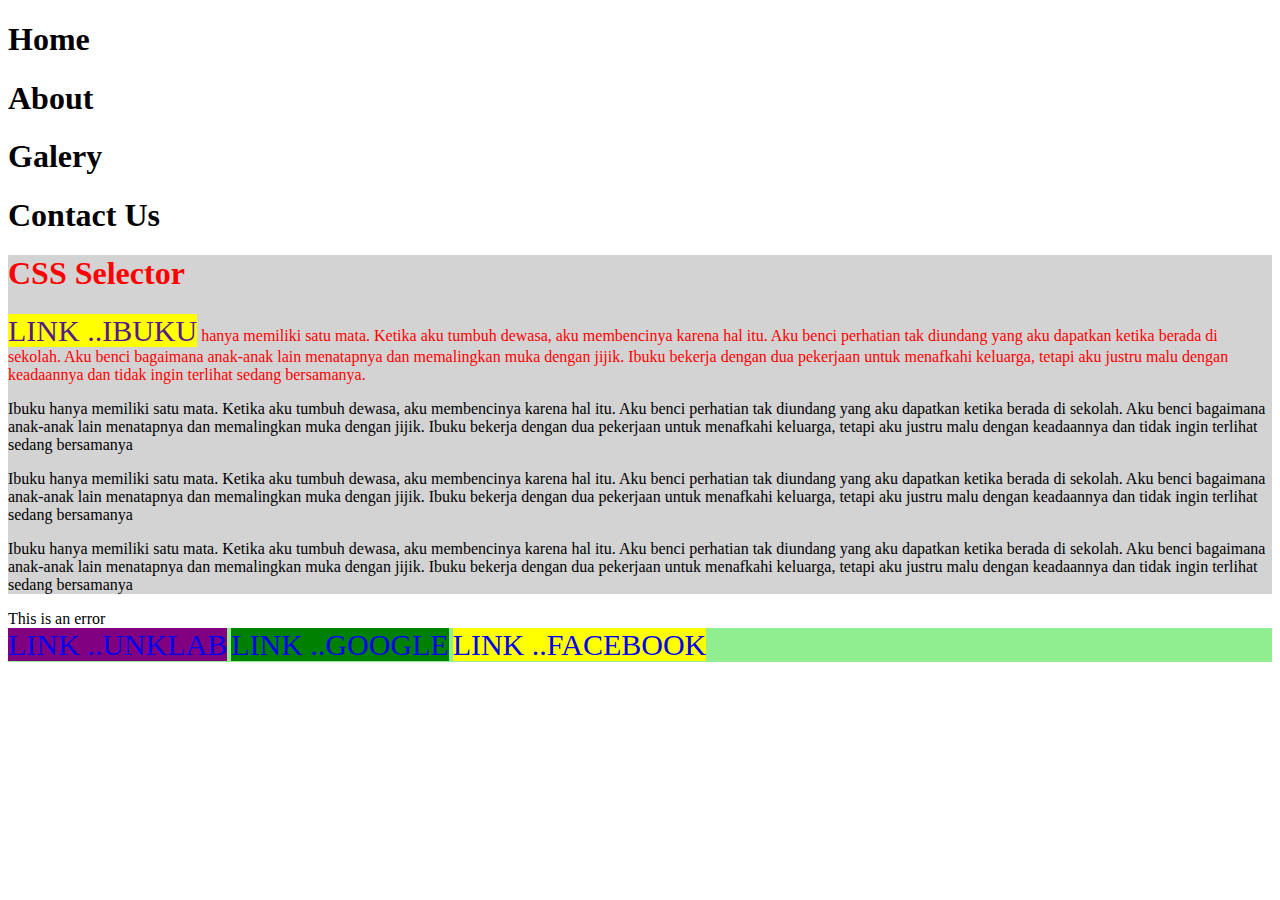
<file: pertemuan10/index.html>
<!DOCTYPE html>
<html lang="en">
<head>
    <meta charset="UTF-8">
    <meta name="viewport" content="width=device-width, initial-scale=1.0">
    <title>CSS Selector</title>
    <link rel="stylesheet" href="styles.css" />
</head>
<body>
    <div>
        <h1>Home</h1>
        <h1>About</h1>
        <h1>Galery</h1>
        <h1>Contact Us</h1>
    </div>
    <div id="lop-container">
        <h1 class="first">CSS Selector</h1>
        <p class="first">
            <a href="">Ibuku</a> hanya memiliki satu mata. Ketika aku tumbuh dewasa, aku membencinya karena hal itu. 
            Aku benci perhatian tak diundang yang aku dapatkan ketika berada di sekolah. 
            Aku benci bagaimana anak-anak lain menatapnya dan memalingkan muka dengan jijik. 
            Ibuku bekerja dengan dua pekerjaan untuk menafkahi keluarga, 
            tetapi aku justru malu dengan keadaannya dan tidak ingin terlihat sedang bersamanya.
        </p>
        <p class="second feedback">
            Ibuku hanya memiliki satu mata. Ketika aku tumbuh dewasa, aku membencinya karena hal itu. 
            Aku benci perhatian tak diundang yang aku dapatkan ketika berada di sekolah. 
            Aku benci bagaimana anak-anak lain menatapnya dan memalingkan muka dengan jijik. 
            Ibuku bekerja dengan dua pekerjaan untuk menafkahi keluarga, 
            tetapi aku justru malu dengan keadaannya dan tidak ingin terlihat sedang bersamanya
        </p>
        <p>
            Ibuku hanya memiliki satu mata. Ketika aku tumbuh dewasa, aku membencinya karena hal itu. 
            Aku benci perhatian tak diundang yang aku dapatkan ketika berada di sekolah. 
            Aku benci bagaimana anak-anak lain menatapnya dan memalingkan muka dengan jijik. 
            Ibuku bekerja dengan dua pekerjaan untuk menafkahi keluarga, 
            tetapi aku justru malu dengan keadaannya dan tidak ingin terlihat sedang bersamanya
        </p>
        <p>
            Ibuku hanya memiliki satu mata. Ketika aku tumbuh dewasa, aku membencinya karena hal itu. 
            Aku benci perhatian tak diundang yang aku dapatkan ketika berada di sekolah. 
            Aku benci bagaimana anak-anak lain menatapnya dan memalingkan muka dengan jijik. 
            Ibuku bekerja dengan dua pekerjaan untuk menafkahi keluarga, 
            tetapi aku justru malu dengan keadaannya dan tidak ingin terlihat sedang bersamanya
        </p>
    </div>
    <div class="first">
        This is an error
    </div>
    <div id="bottom-container">
        <a href="www.unklab.ac.id">Unklab</a>
        <a href="www.google.com">Google</a>
        <a href="www.facebook.com">Facebook</a>
    </div>
</body>
</html>
</file>
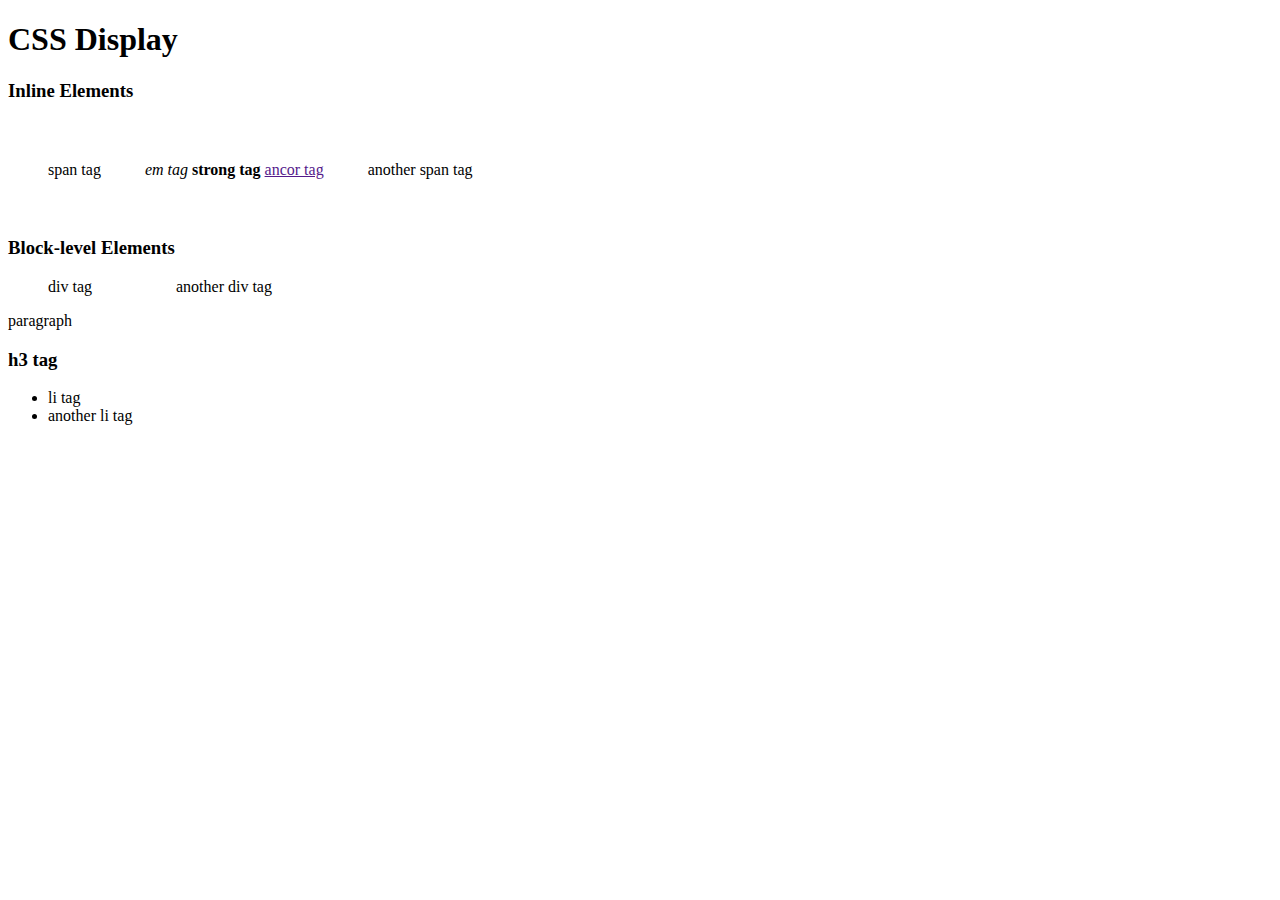
<file: pertemuan12/index.html>
<!DOCTYPE html>
<html lang="en">
<head>
    <meta charset="UTF-8">
    <meta name="viewport" content="width=device-width, initial-scale=1.0">
    <title>CSS Display</title>
    <link rel="stylesheet" href="styles.css">
</head>
<body>
    <h1>CSS Display</h1>
    <h3>Inline Elements</h3>
    <span>span tag</span>
    <em>em tag</em>
    <strong>strong tag</strong>
    <a href="">ancor tag</a>
    <span>another span tag</span>
    <h3>Block-level Elements</h3>
    <div>div tag</div>
    <div>another div tag</div>
    <p>paragraph</p>
    <h3>h3 tag</h3>
    <ul>
        <li>li tag</li>
        <li>another li tag</li>
    </ul>
</body>
</html>
</file>
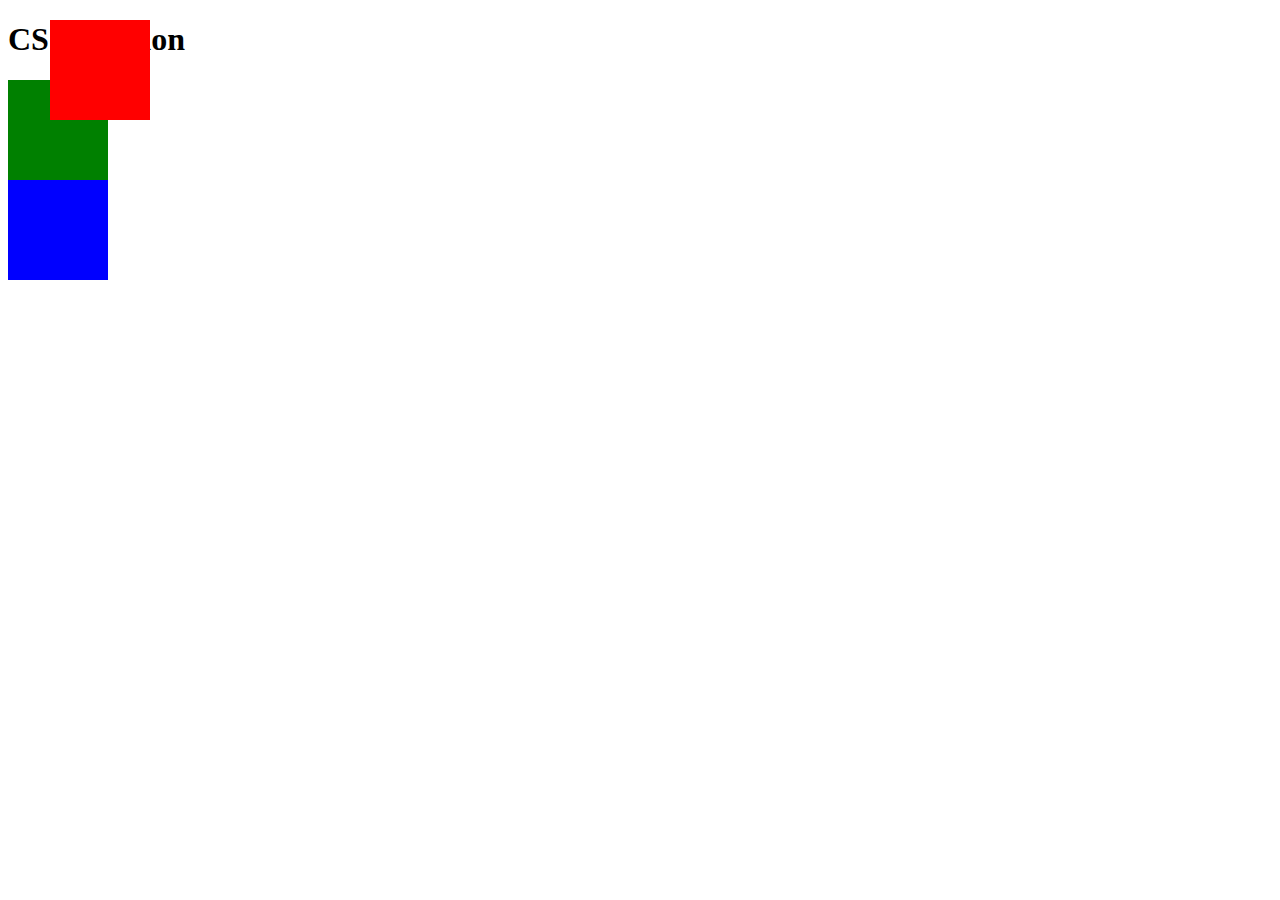
<file: pertemuan13/index.html>
<!DOCTYPE html>
<html lang="en">
<head>
    <meta charset="UTF-8">
    <meta name="viewport" content="width=device-width, initial-scale=1.0">
    <title>CSS Position</title>
    <link rel="stylesheet" href="styles.css" />
</head>
<body>
    <h1>CSS Position</h1>
    <div class="Box1"></div>
    <div class="Box2"></div>
    <div class="Box3"></div>
</body>
</html>
</file>
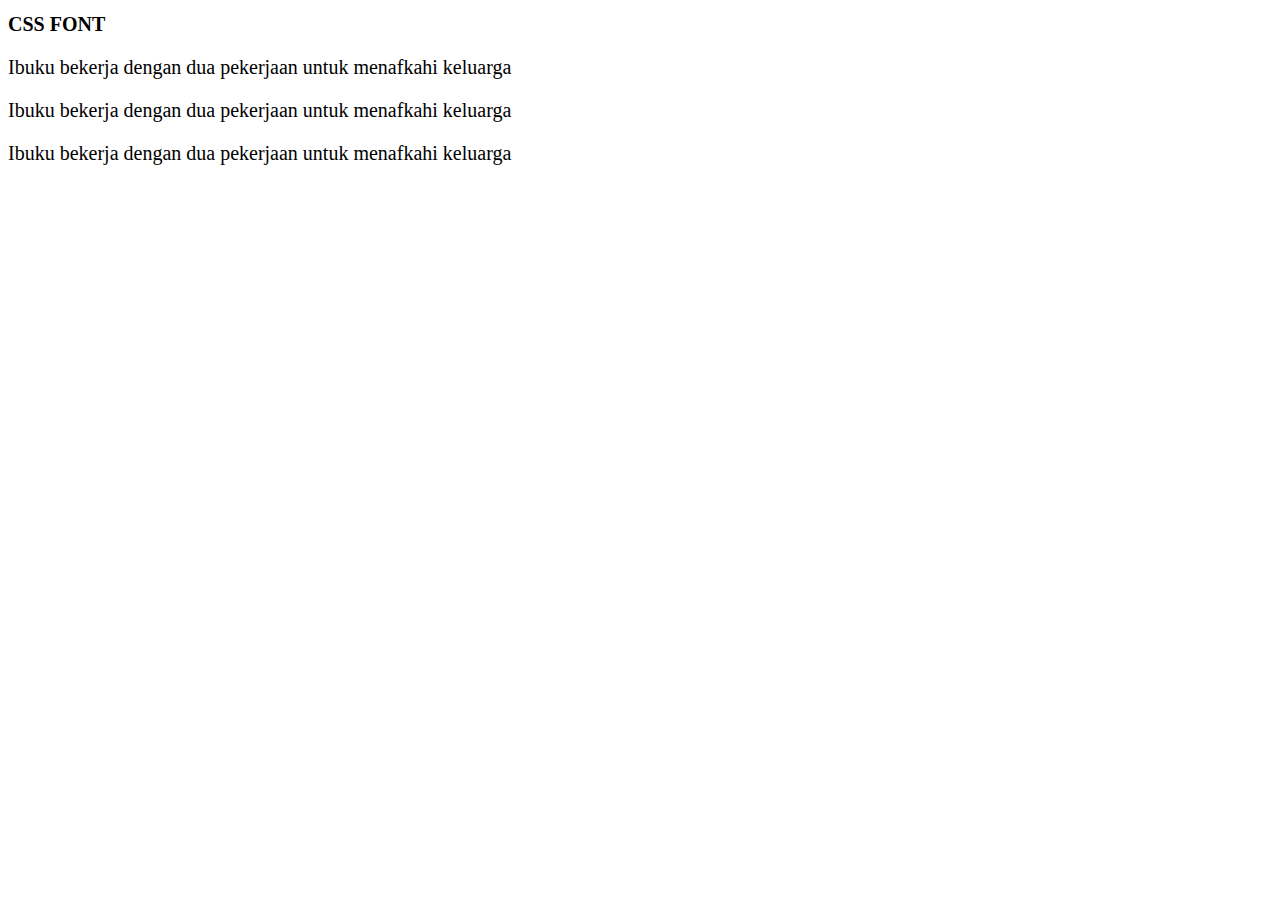
<file: pertemuan14/index.html>
<!DOCTYPE html>
<html lang="en">
<head>
    <meta charset="UTF-8">
    <meta name="viewport" content="width=device-width, initial-scale=1.0">
    <title>CSS FONT</title>
    <link rel="stylesheet" href="styles.css" />
    <link href="https://fonts.google.com/specimen/Sorts+Mill+Goudy/?preview.text=manuata%20cheint&preview.text_type=custom" rel="stylesheet" />
    <link href="https://fonts.google.com/specimen/Didact+Gothic/?preview.text=manuata%20cheint&preview.text_type=custom" rel="stylesheet" />
</head>
<body>
    <h1>CSS FONT</h1>
    <p>
        Ibuku bekerja dengan dua pekerjaan untuk menafkahi keluarga
    </p>
    <p>
        Ibuku bekerja dengan dua pekerjaan untuk menafkahi keluarga
    </p>
    <p>
        Ibuku bekerja dengan dua pekerjaan untuk menafkahi keluarga
    </p>
</body>
</html>
</file>
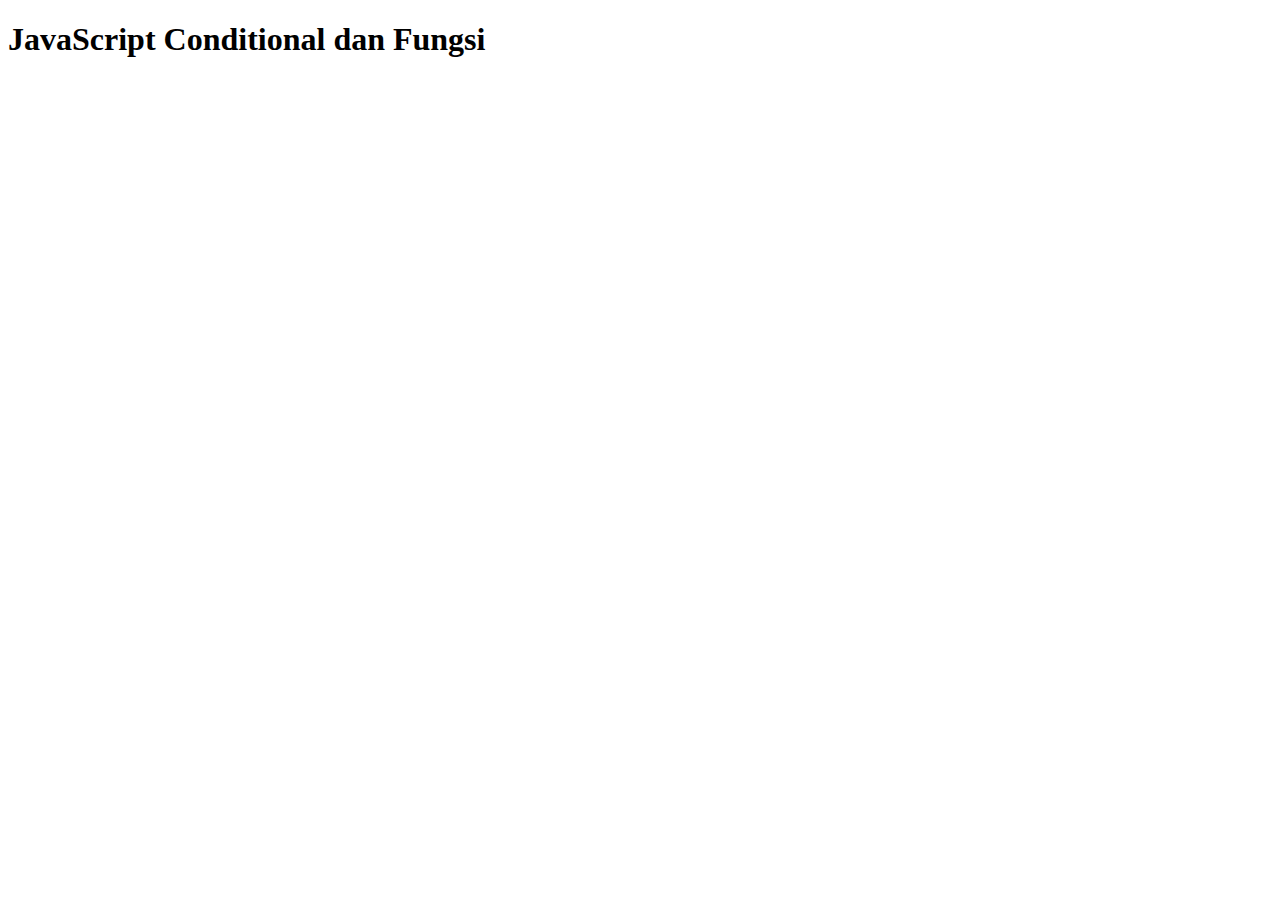
<file: pertemuan19/index.html>
<!DOCTYPE html>
<html lang="en">
<head>
    <meta charset="UTF-8">
    <meta name="viewport" content="width=device-width, initial-scale=1.0">
    <title>JavaScript Conditional dan Fungsi</title>
    
</head>
<body>
    <h1>JavaScript Conditional dan Fungsi</h1>
    <script src="index.js"></script>
</body>
</html>
</file>
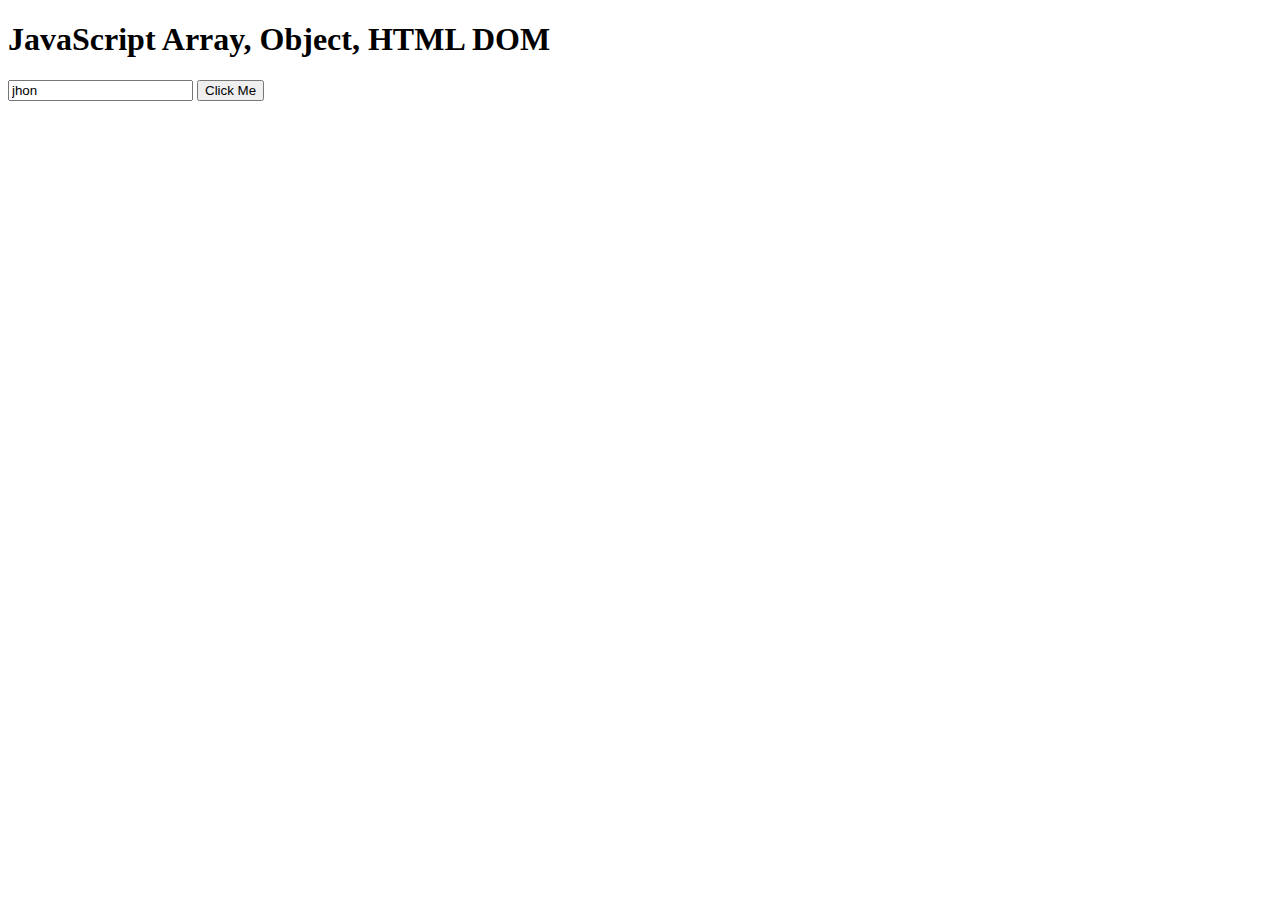
<file: pertemuan21/index.html>
<!DOCTYPE html>
<html lang="en">
<head>
    <meta charset="UTF-8">
    <meta name="viewport" content="width=device-width, initial-scale=1.0">
    <title>JavaScript Array, Object, HTML DOM </title>
</head>
<body>
    <h1>JavaScript Array, Object, HTML DOM </h1>
    <script src="index.js"></script>
    <input id="username" class="input-user" type="text" value="jhon" />
    <button onclick="getUserName();">Click Me </button>
    <p>
    </p>
    
</body>
</html>
</file>
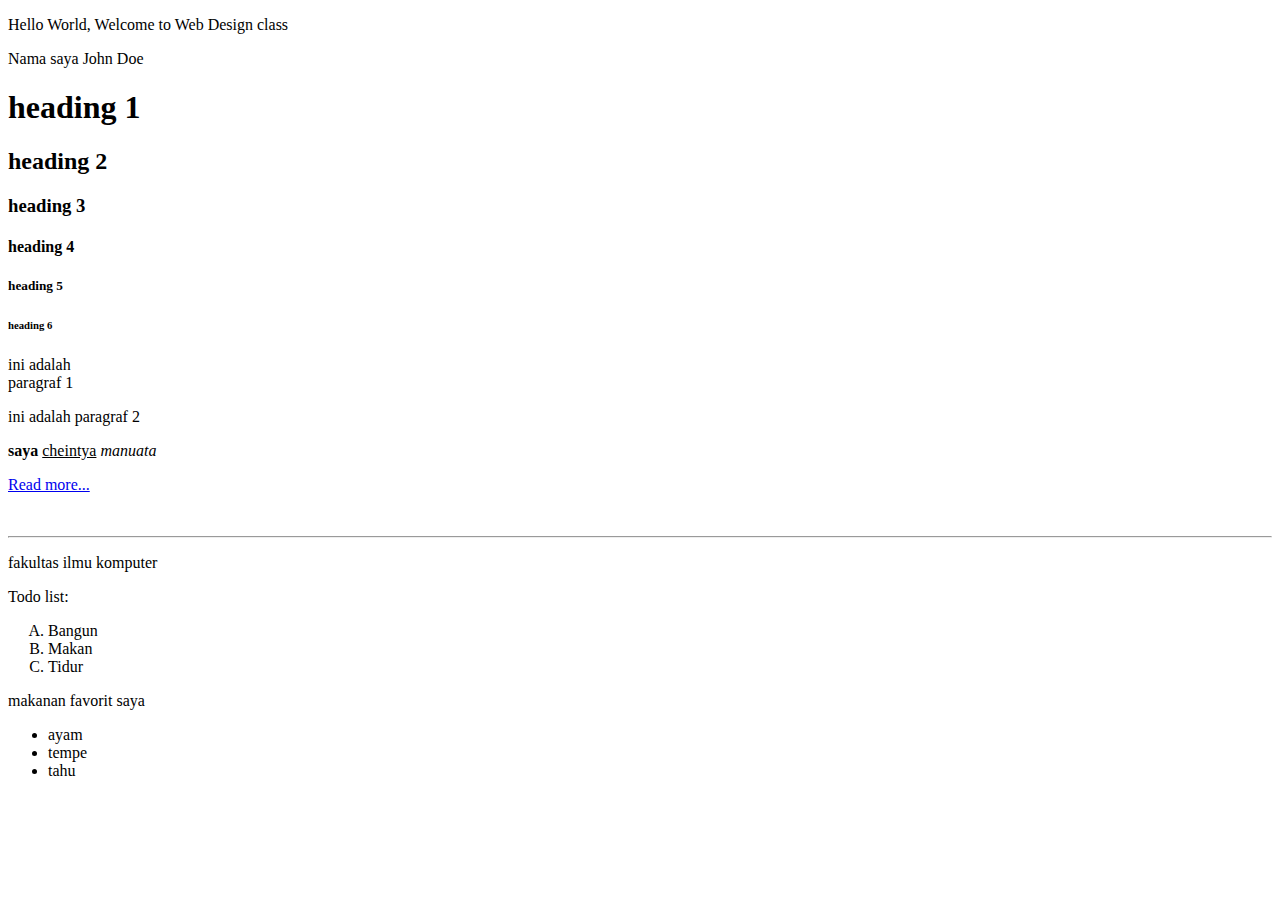
<file: pertemuan3/index.html>
<!DOCTYPE html>
<html>
    <head>
        <title>Web Design Class</title>
        <body>
            <p>Hello World, Welcome to Web Design class</p>
            <p>Nama saya John Doe</p>

            <h1>heading 1</h1>
            <h2>heading 2</h2>
            <h3>heading 3</h3>
            <h4>heading 4</h4>
            <h5>heading 5</h5>
            <h6>heading 6</h6>

            <p>ini adalah <br /> 
                paragraf 1
            </p>
            <p>ini adalah paragraf 2</p>
            <p>
             <span> <b>saya</b></span>  <u>cheintya</u> <i>manuata</i>
            </p>
            <p><a href="about.html" target"_blank">Read more...</a></p>
            <br />
            <hr />
            <p>
                fakultas ilmu komputer
            </p>
            <p>Todo list:</p>
            <ol type="A">
                <li>Bangun</li>
                <li>Makan</li>
                <li>Tidur</li>
            </ol>

            <p>makanan favorit saya</p>
            <ul types="circle">
                <li>ayam</li>
                <li>tempe</li>
                <li>tahu</li>
            </ul>
        </body>
    </head>
</html>
</file>
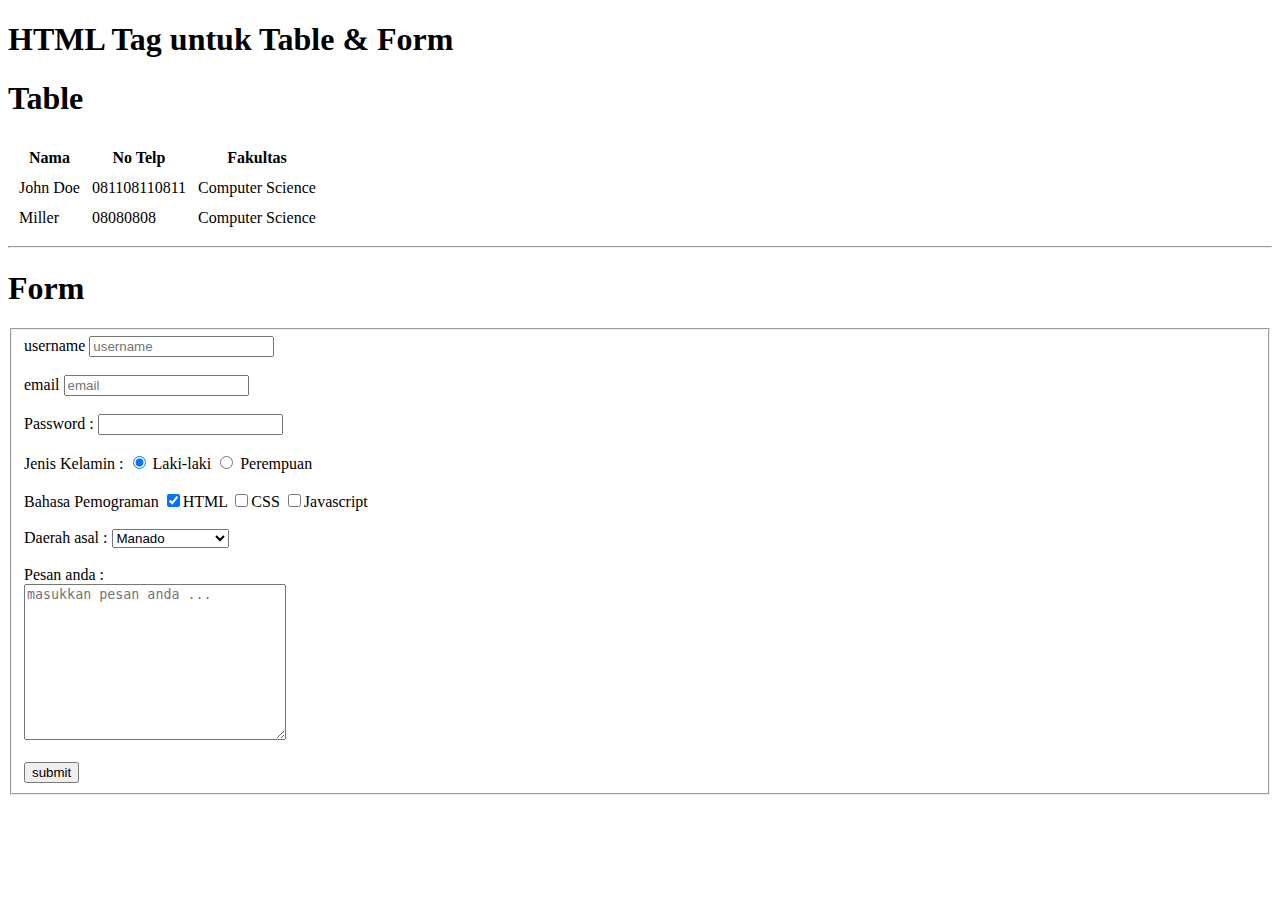
<file: pertemuan6/index.html>
<!DOCTYPE html>
<html lang="en">
<head>
    <meta charset="UTF-8">
    <meta name="viewport" content="width=device-width, initial-scale=1.0">
    <meta name="description" content="Web Design Class">
    <title>HTML Tag untuk Table</title>
</head>
<body>
    <header>
        <h1>HTML Tag untuk Table & Form</h1>
    </header>
    <section>
        <div><h1>Table </h1></div>
        <div>
        <table cellspacing="10">
            <thead>
                <tr>
                    <th>Nama</th>
                    <th>No Telp</th>
                    <th>Fakultas</th>
                </tr>
            </thead>
            <tbody>
                <tr>
                    <td>John Doe</td>
                    <td>081108110811</td>
                    <td>Computer Science</td>
                </tr>
                <tr>
                    <td>Miller</td>
                    <td>08080808</td>
                    <td>Computer Science</td>
                </tr>
            </tbody>
            </table>
            </div>
    </section>
    <section>
        <hr />
    <h1>Form</h1>
    <fieldset>
        <form action="">
            <label for="username">username</label>
            <input type="text" id="username" placeholder="username" required/>
            <br /><br />
            <label for="email">email</label>
            <input type="email" id="email" placeholder="email" required/>
            <br /><br />
            <label for="password">Password :</label>
            <input type="password" id="password" required/>
            <br /><br />
            <label for="gender">Jenis Kelamin :</label>
            <input type="radio" name="gender" id="gender" value="Laki-laki" checked/> Laki-laki
            <input type="radio" name="gender" id="gender" value="Perempuan"/> Perempuan
            <br>
            <br>
            <label for="skill">Bahasa Pemograman</label>
            <input type="checkbox" name="skill" id="skill" checked/>HTML 
            <input type="checkbox" name="skill" id="skill" />CSS
            <input type="checkbox" name="skill" id="skill" />Javascript
            <br />
            <br />
            <label for="daerah-asal">Daerah asal :</label>
            <select id="daerah-asal">
                <option value="manado">Manado</option>
                <option value="minahasa-utara">Minahasa Utara</option>
                <option value="minahasa">Minahasa</option>
            </select>
            <br />
            <br />
            <label for="pesan">Pesan anda :</label>
            <br />
            <textarea id="pesan" cols="30" rows="10" placeholder="masukkan pesan anda ..."></textarea>
            <br />
            <br />
            <input type="submit" value="submit" />
    </fieldset>
    </form>
    </section>
</body>
</html>
</file>
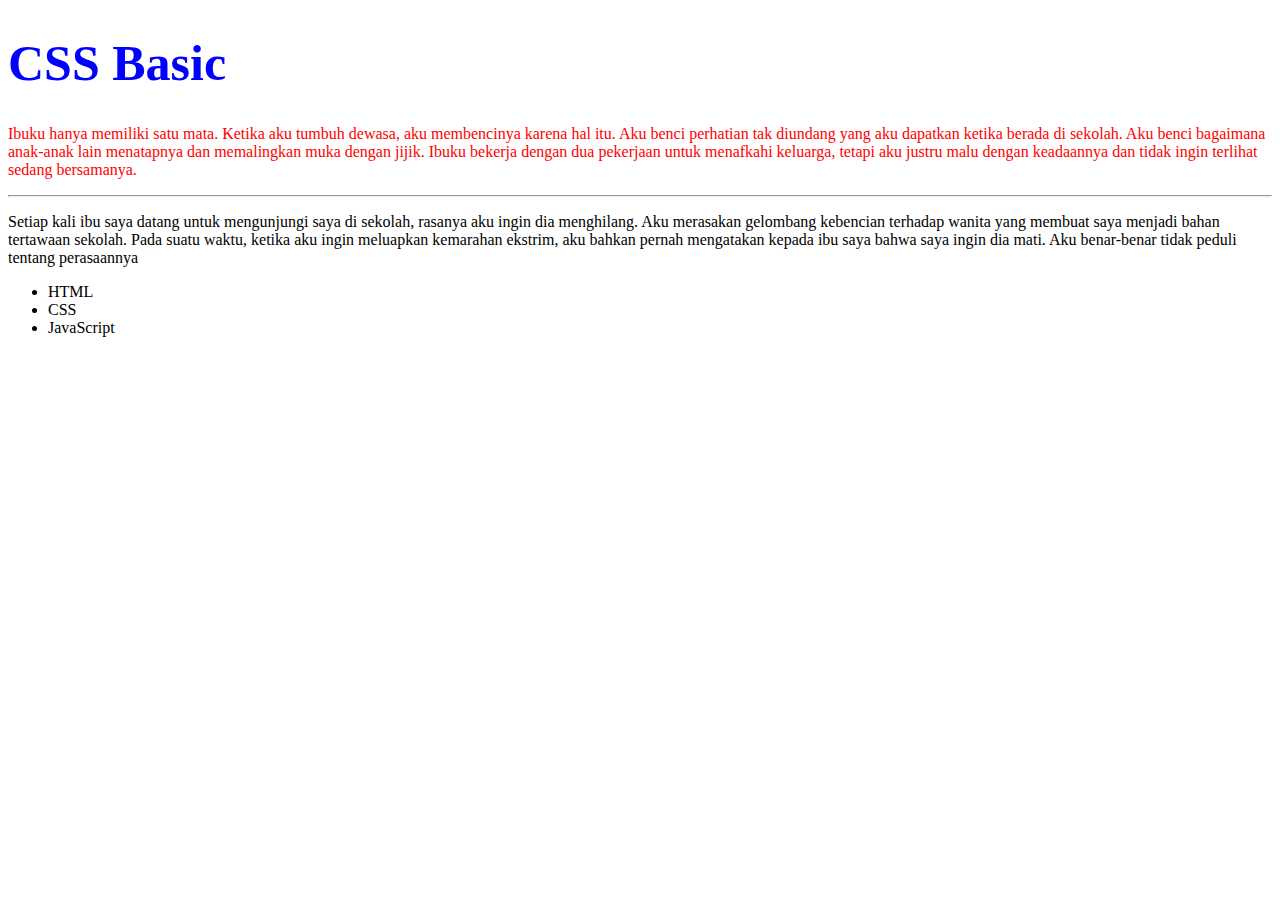
<file: pertemuan9/index.html>
<!DOCTYPE html>
<html lang="en">
<head>
    <meta charset="UTF-8">
    <meta name="viewport" content="width=device-width, initial-scale=1.0">
    <title>CSS Basic</title>
    <link rel="stylesheet" href="css/styles.css" />
    <style>
        h1{
            color: red;
        }
    </style>
</head>
<body>
    <h1 style="color: blue;">CSS Basic</h1>
    <p>
        Ibuku hanya memiliki satu mata. Ketika aku tumbuh dewasa, aku membencinya karena hal itu. 
        Aku benci perhatian tak diundang yang aku dapatkan ketika berada di sekolah. 
        Aku benci bagaimana anak-anak lain menatapnya dan memalingkan muka dengan jijik. 
        Ibuku bekerja dengan dua pekerjaan untuk menafkahi keluarga, 
        tetapi aku justru malu dengan keadaannya dan tidak ingin terlihat sedang bersamanya.
    </p>
    <hr>
    <p class="paragraph-color">
        Setiap kali ibu saya datang untuk mengunjungi saya di sekolah, 
        rasanya aku ingin dia menghilang. 
        Aku merasakan gelombang kebencian terhadap wanita yang membuat 
        saya menjadi bahan tertawaan sekolah. Pada suatu waktu,
        ketika aku ingin meluapkan kemarahan ekstrim, aku bahkan pernah mengatakan kepada ibu saya bahwa saya ingin dia mati. 
        Aku benar-benar tidak peduli tentang perasaannya
    </p>
    <ul>
        <li>HTML</li>
        <li>CSS</li>
        <li>JavaScript</li>

    </ul>
</body>
</html>
</file>
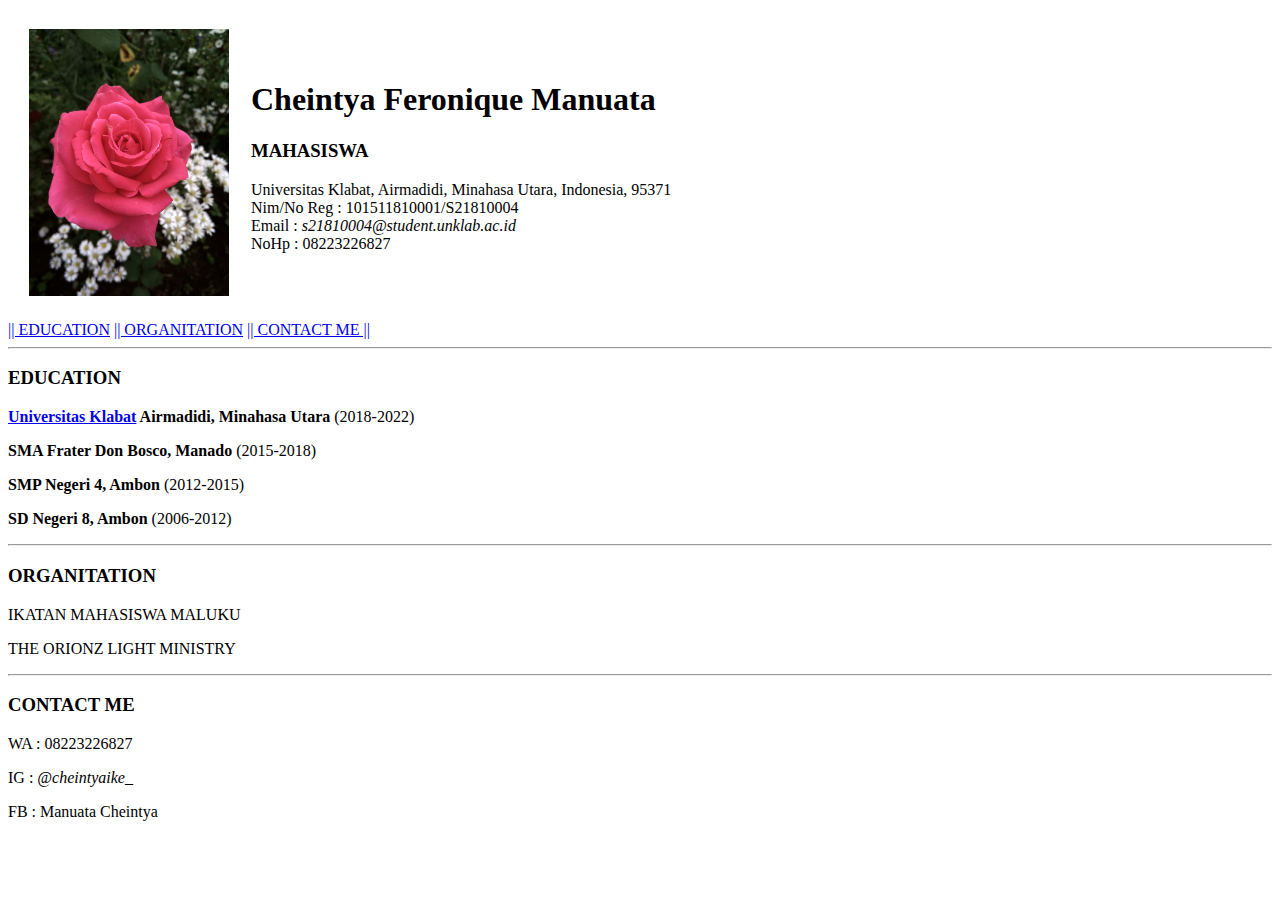
<file: project1/index.html>
<!DOCTYPE html>
<html lang="en">
<head>
    <meta charset="UTF-8">
    <meta name="viewport" content="width=device-width, initial-scale=1.0">
    <meta name="description" content="web design class">
    <meta name="keywords" content="Cheintya Feronique Manuata">
    <title>Manuata Cheintya Feronique</title>
</head>
<body>
    <header>
        <table cellspacing="20">
            <body>
            <tr>
                <td> 
                    <img src="img/tia.jpg" alt="profil" width="200">
                 </td>
                 <td>
                     <h1>Cheintya Feronique Manuata</h1>
                     <p>
                         <h3>MAHASISWA</h3>
                         Universitas Klabat, Airmadidi, Minahasa Utara, Indonesia, 95371
                         <br>
                         Nim/No Reg : 101511810001/S21810004
                         <br>
                         Email :
                         <em>s21810004@student.unklab.ac.id</em>
                         <br>
                         NoHp : 08223226827
                     </p>
                 </td>
             </tr>
            </body>
        </table>
    </header>
   <nav>
       <a href="education">|| EDUCATION</a>
       <a href="organitation">|| ORGANITATION</a>
       <a href="contact-me">|| CONTACT ME ||</a>
   </nav>
<section id="education">
    <hr>
    <h3>EDUCATION</h3>
    <li>
        <p>
            <strong><a href="http://www.unklab.ac.id/">Universitas Klabat</a> Airmadidi, Minahasa Utara</strong>
            (2018-2022)
        </p>
    </li>
    <li>
        <p>
            <strong>SMA Frater Don Bosco, Manado</strong>
            (2015-2018)
        </p>
    </li>
    <li>
        <p>
            <strong>SMP Negeri 4, Ambon</strong>
            (2012-2015)
        </p>
    </li>
    <li>
        <p>
            <strong>SD Negeri 8, Ambon</strong>
            (2006-2012)
        </p>
    </li>
</section>
<section id="organitation">
<hr>
<h3>ORGANITATION</h3>
<li>
    <p>
        IKATAN MAHASISWA MALUKU
    </p>
    <p>THE ORIONZ LIGHT MINISTRY
    </p>
</li>
</section>
<section id="contact">
<hr>
<h3>CONTACT ME</h3>
<li>
    <p>
        WA : 08223226827
    </p>
    <p>
        IG : 
        <em>@cheintyaike_</em>
    </p>
    <p>
        FB : Manuata Cheintya
    </p>
</li>
</section>
</body>
</html>
</file>
<file: pertemuan10/styles.css>
/*p{
    color: blue;
}
p.first{
    color: red;
}
p.second.feedback{
    color: green;
    border: 5px solid yellow 
}*/
#lop-container{
    background-color: lightgray;
}
#bottom-container{
    background-color: lightgreen;
}

div .first{
    color: red;
}
a[href] {
    font-size: 30px;
    text-decoration: none;
    text-transform: uppercase;
    background-color: yellow;
}
a[href*="google"]{
    background-color: green;
}
a[href$=".ac.id"]{
    background-color: purple;
}

h1:hover{
    color: white;
    background-color: black;
}

p::selection{
    background-color: red;
    color: yellow;
}

a::before{
    content: "Link ..";
}
</file>
<file: pertemuan12/styles.css>
span{
    display: inline-block;
    margin: 20px;
    padding: 20px;
}

div{
    display: inline;
    margin: 20px;
    padding: 20px;
}
</file>
<file: pertemuan13/styles.css>
div.Box1{
    width: 100px;
    height: 100px;
    background-color: red;
    position: absolute;
    left: 50px;
    top: 20px;
}
div.Box2{
    width: 100px;
    height: 100px;
    background-color: green;

}
div.Box3{
    width: 100px;
    height: 100px;
    background-color: blue;
    position: relative;
}
</file>
<file: pertemuan14/styles.css>
h1{
    font-family:'Sorts Mill Goudy';
    font-size: 20px;
}

p{
    font-family: 'Didact Gothic';
    font-size: 20px;
}
</file>
<file: pertemuan9/css/styles.css>
h1{
    color: rgb(51, 126, 51);
    font-size: 50px;
}
p{
    color: red;
}
.paragraph-color {
    color: black;
}
</file>
